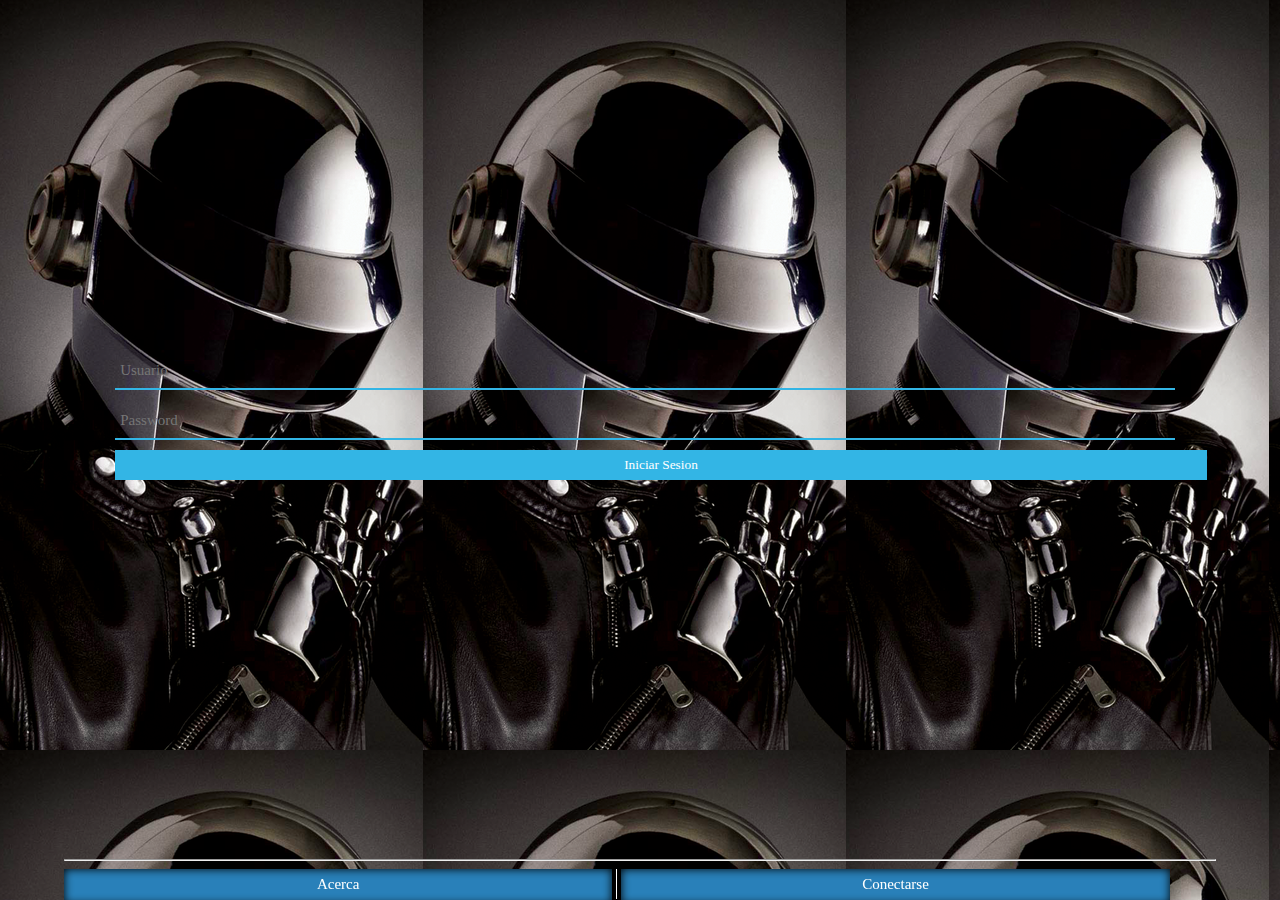
<file: index.html>
<!doctype html>
<html lang="en">
<head>
	<meta charset="UTF-8">
	<title>Document</title>
	<link rel="stylesheet" href="css/style.css">
</head>
<body id="login">
	<header>
		<ul>
			<li><a href=""></a></li>
			<li><a href=""></a></li>
			<li><a href=""></a></li>
		</ul>
	</header>	
	<section id="contenedor">
		<form action="main.html">
			<input type="text" class="inp" requirede placeholder="Usuario">
			<input type="password" class="inp" requirede placeholder="Password">
			<input type="submit" class="btn" value="Iniciar Sesion">
		</form>
	</section>
	<footer>
	<hr>
		<ul>
			<li><a href="">Acerca</a></li>
			<div class="separator"></div>
			<li><a href="">Conectarse</a></li>
		</ul>
	</footer>
</body>
</html>
</file>
<file: css/style.css>
/*============== GLOBAL ==============*/
*{
	font-family: Verdana;
	list-style: none;
}
ul, ol{
	margin: 0;
	padding: 0;
}
a{
	text-decoration: none;
}
hr{
	height: 0.2px;
}
body{
	background-color: #A3B1B2;
	margin: 0px;
	height: auto;
	width: 100%;
}
#login{
	background-image: url(../img/bg5.png);
}
/*============== INDEX ==============*/
#contenedor{
	width: 100%;
	height: auto;
	margin: auto;
}

#contenedor form{
	width: 82%;
	margin: auto;
	margin-top: 350px;
}
#contenedor form input {
	width: 100%;
	display: block;
	padding: 5px;
	color: white;
	border: 0;
	background: transparent;
	height: 30px;
	margin-top: 10px;
}
.inp{
	font-size: 15px;
	background-image: url(../img/bg_input.png) !important; 
	background-repeat: repeat-x;
}
.btn{
	width: 104% !important;
	background-color: #33b5e5 !important;
}

footer{
	position: fixed;
	bottom: -4px;
	width: 90%;
	margin-left: 5%;
	margin-right: 5%;
}

footer ul li{
	margin: auto;
	width: 47.6%;
	height: 35px;
	text-align: center;
	background-color: #2980b9;
	box-shadow: 0 0 10px black inset;
}

footer ul li, .separator{
	
	vertical-align: top;
	display: inline-block;

}

.separator{
	width: 1px !important;
	background-color: white;
	height: 30px;
}


footer ul li a{
	font-size: 15px;
	font-weight: 300px;
	vertical-align: middle;
	display: block;
	margin-top: 7px !important;
	color: white;
}




/*============== MAIN ==============*/

.row{
	width: 94%;
	margin-left: auto;
	margin-right: auto;
}
#evento{
	vertical-align: top;
	display: inline-block;
	margin-top: 2%;
	margin-right: 2%;
	width: 48%;
	height: 150px;
}

#nombre{
	padding: 10px;
	color: white;
}
#datos {
	margin-top: 55px;
	color: white;
	padding: 10px; 
}
#fecha {

}
#lugar {

}
</file>
